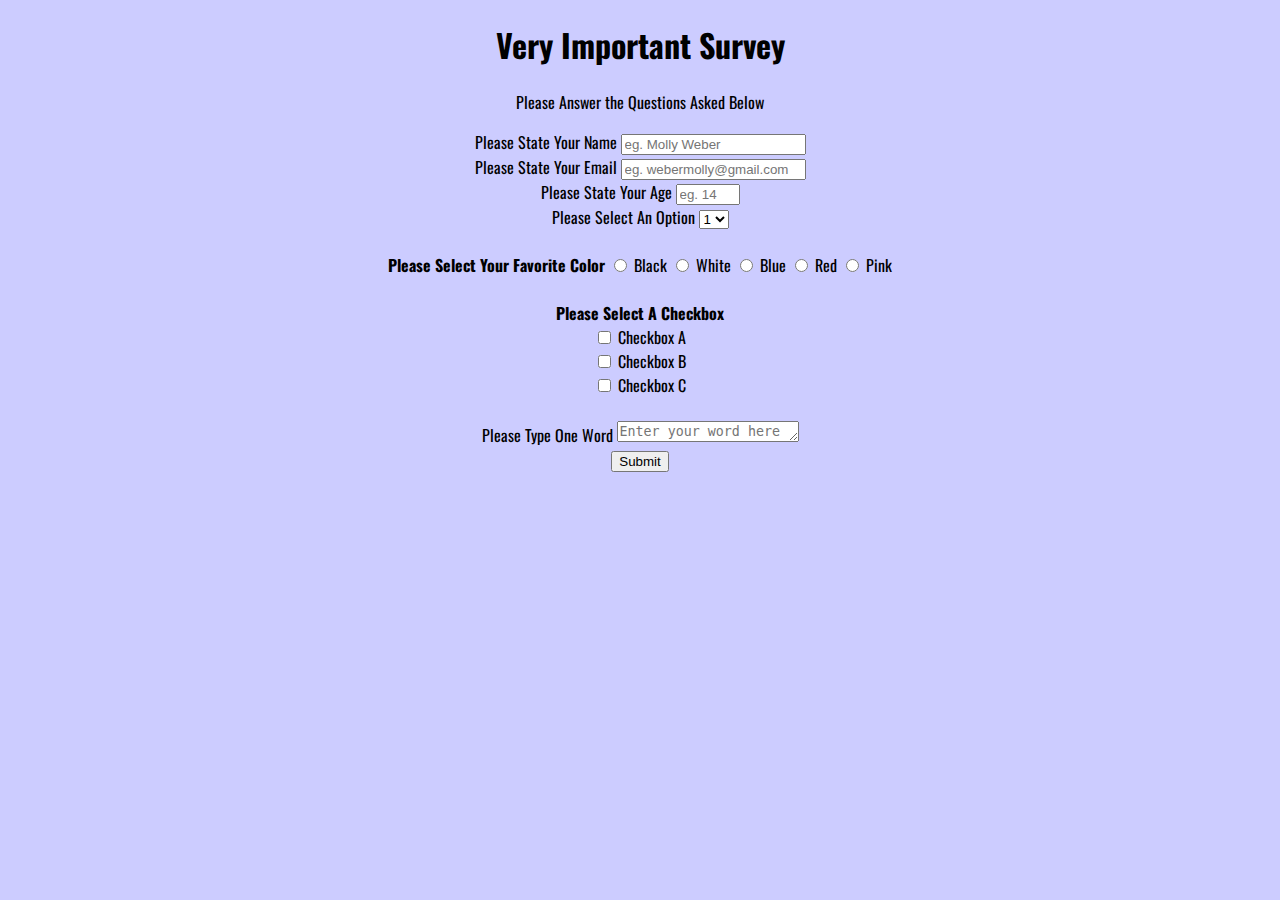
<file: form/index.html>
<!DOCTYPE html>
<html lang="en" >
<head>
  <meta charset="UTF-8">
  <title>CodePen - Survey Form</title>
  <link rel="stylesheet" href="./style.css">

</head>
<body>
<!-- partial:index.partial.html -->
<!DOCTYPE html>
<html>
<header>
  <h1 id="title"> Very Important Survey </h1>
</header>
<form id="survey-form">

  <body>
    <p id="description"> Please Answer the Questions Asked Below </p>
    <label for="name" id="name-label"> Please State Your Name </label>
    <input id="name" type="text" name="name" placeholder="eg. Molly Weber" required> </input>
    <br>

    <label for="email" id="email-label"> Please State Your Email </label>
    <input id="email" type="email" name="email" placeholder="eg. webermolly@gmail.com" required </input>

    <br>

    <label for="number" id="number-label"> Please State Your Age </label>
    <input id="number" type="number" placeholder="eg. 14" min="10" max="100" required> </input>
    <br>
    <label for="dropdown" id="option"> Please Select An Option</label>
    <select id="dropdown">
      <option value="1"> 1 </option>
      <option value="2"> 2 </option>
      <option value="3"> 3 </option>
    </select </form>
    <br>
      <br>
    <label for="favorite_color"> <b> Please Select Your Favorite Color </b> </label>
    <input id="favorite_color" type="radio" id="black" name="color" value="black" <label for="favorite_color"> Black </label>
    <input id="favorite_color" type="radio" id="white" name="color" value="white" <label for="favorite_color"> White </label>
    <input id="favorite_color" type="radio" id="blue" name="color" value="blue" <label for="favorite_color"> Blue </label>
    <input id="favorite_color" type="radio" id="red" name="color" value="red" <label for="favorite_color"> Red </label>
    <input id="favorite_color" type="radio" id="pink" name="color" value="pink" <label for="favorite_color"> Pink </label>
<br>
    <br>
    <label for="checkboxes"> <b> Please Select A Checkbox </b> </label>
    <br>
    <input id="checkbox" type="checkbox" name="sport" value="Checkbox A">
    <label for="checkbox"> Checkbox A </label>
    <br>
    <input id="checkbox" type="checkbox" name="sport" value="Checkbox B">
    <label for="checkbox"> Checkbox B </label>
    <br>
    <input id="checkbox" type="checkbox" name="sport" value="Checkbox C">
    <label for="checkbox"> Checkbox C </label>
    <br>
    
    <br>

    <label for="word">Please Type One Word </label>
    <textarea id="comment" placeholder="Enter your word here" rows="1"></textarea>

    <div>
      <input type="submit" id="submit">
    </div>
</form>
</body>

</html>
<!-- partial -->
  <script src='https://cdn.freecodecamp.org/testable-projects-fcc/v1/bundle.js'></script><script  src="./script.js"></script>

</body>
</html>
</file>
<file: form/style.css>
@import url("https://fonts.googleapis.com/css2?family=Oswald:wght@200&display=swap");
body {
  font-family: Oswald;
  background-color: #ccccff;
}
body {
  text-align: center;
}
</file>
